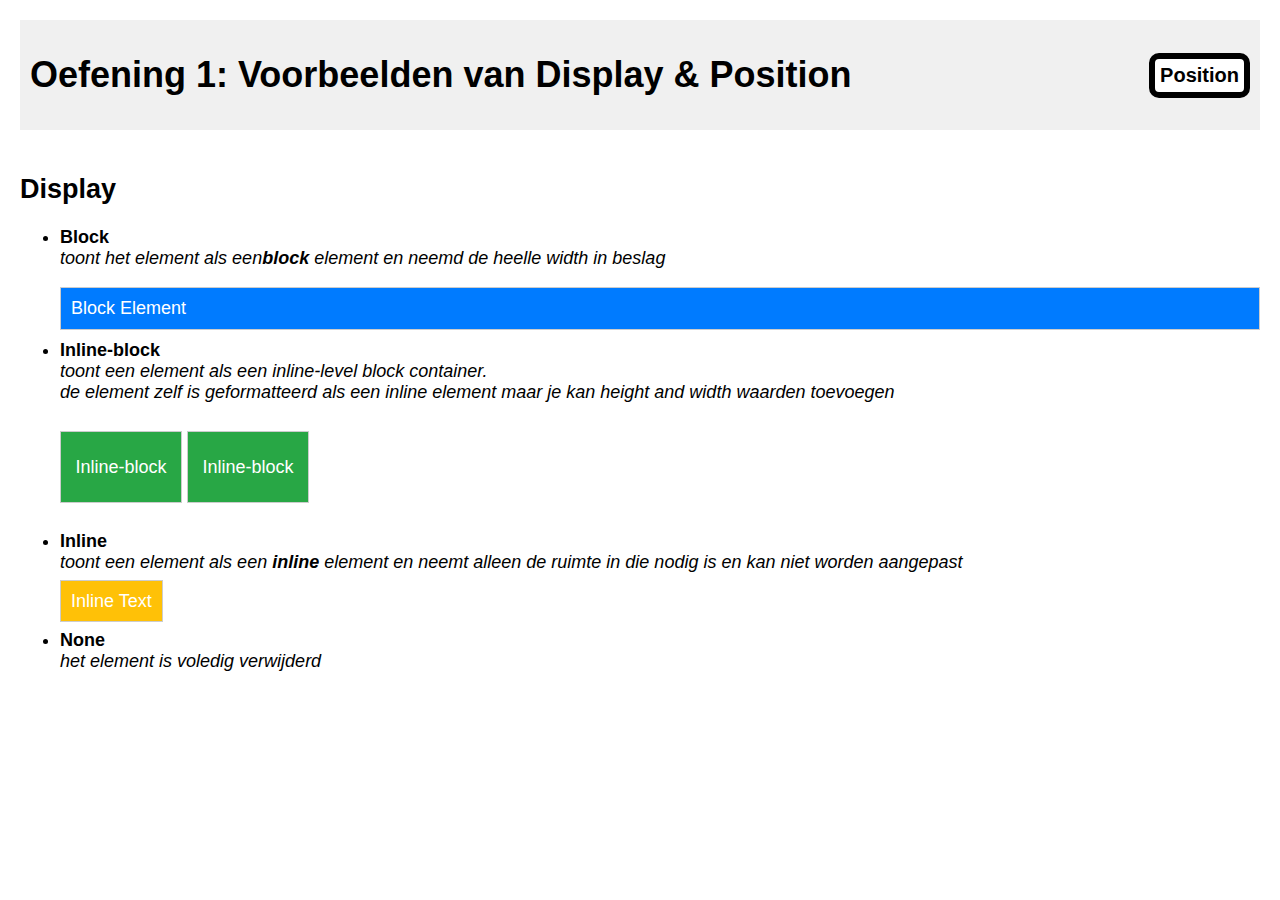
<file: index.html>
<!doctype html>
<html>
<head>
<meta charset="UTF-8" />
<meta name="viewport" content="width=device-width" />
<link rel="icon" href="foto/logo.png" />
<link rel="stylesheet" type="text/css" href="Untitled-1.css">
<title>Display</title>
</head>
<body>
<div class="balk">
    <h1>Oefening 1: Voorbeelden van Display & Position</h1>
    <a href="Untitled-2.html">Position</a> 
</div>
<br>
<h2>Display</h2>
<ul>
    <strong><li>Block</li></strong>
        <em>toont het element als een<strong>block</strong> element en neemd de heelle width in beslag</em>
        <p>
            <div class="voorbeeld block-voorbeeld">Block Element</div>
            

    <strong><li>Inline-block</li></strong>
        <em>toont een element als een inline-level block container.
            <br> de element zelf is geformatteerd als een inline element maar je kan  height and width waarden toevoegen </em>
        <p>
            <div class="voorbeeld inline-block-voorbeeld">Inline-block 1</div>
            <div class="voorbeeld inline-block-voorbeeld">Inline-block 2</div>
        <p>
    <strong><li>Inline</li></strong>
        <em>toont een element als een  <strong>  inline </strong>  element en neemt alleen de ruimte in die nodig is en kan niet worden aangepast</em>
        <p>
            <span class="voorbeeld inline-voorbeeld">Inline Text</span>

    <strong><li>None</li></strong>
        <em>het element is voledig verwijderd</em>
</ul>
</body>
</html>
</file>
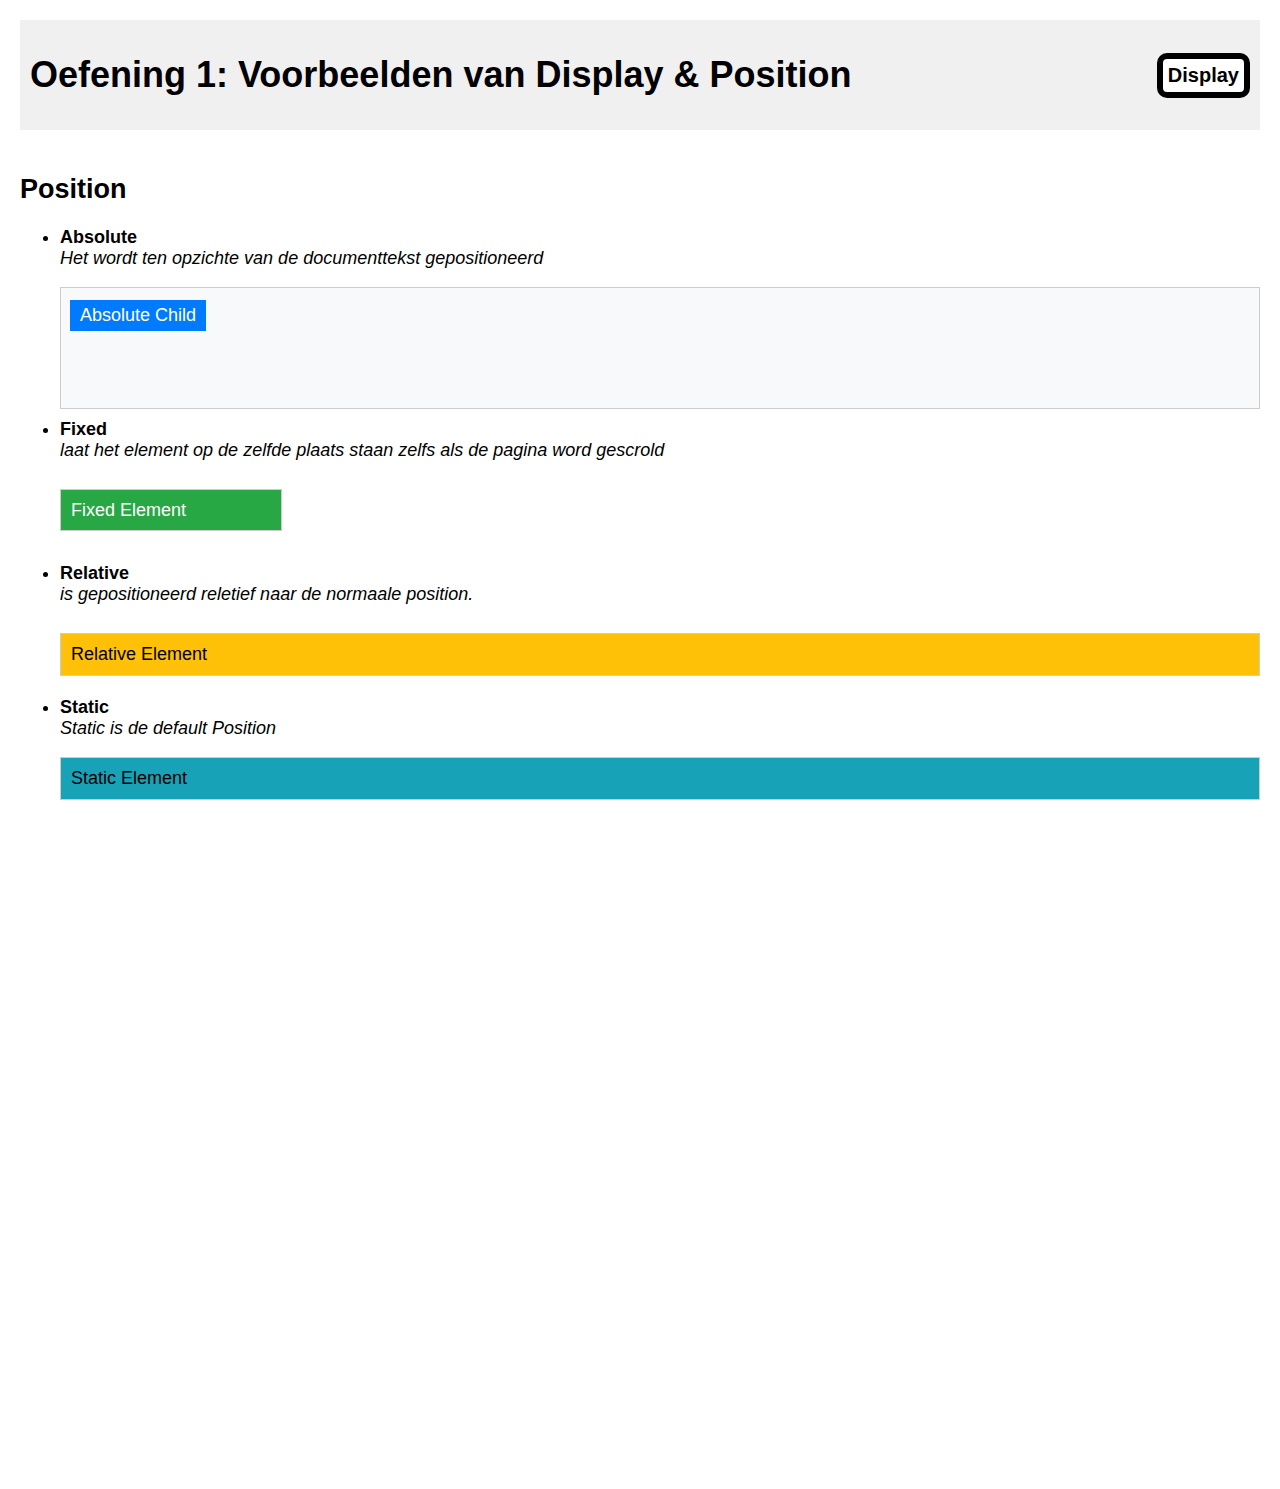
<file: Untitled-2.html>
<!doctype html>
<html>
<head>
<meta charset="UTF-8" />
<meta name="viewport" content="width=device-width" />
<link rel="icon" href="foto/logo.png" />
<link rel="stylesheet" type="text/css" href="Untitled-1.css">
<title>Position</title>
</head>
<body>
<div class="balk">
    <h1>Oefening 1: Voorbeelden van Display & Position</h1>
    <a href="Untitled-1.html">Display</a> 
</div>
<br>
<h2>Position</h2>
<ul>
    <strong><li>Absolute</li></strong>
        <em>Het wordt ten opzichte van de documenttekst gepositioneerd</em>
        <p> 
            <div class="voorbeeld absolute-parent"></div>
            
            <div class="absolute-child">Absolute Child</div>
        </div>

    <strong><li>Fixed</li></strong>
        <em>laat het element op de zelfde plaats staan zelfs als de pagina word gescrold</em>
        <p>
        
            
            <div class="voorbeeld fixed-voorbeeld">Fixed Element</div>
            <br>
            <br>
            <br>
            <br>
            
            
        </div>
    <strong><li>Relative</li></strong>
        <em> is gepositioneerd reletief naar de normaale position.</em>
        <p>
            <div class="voorbeeld relative-voorbeeld">Relative Element</div>
            <br>
    <strong><li>Static</li></strong>
        <em> Static is de default Position</em>
        <p>
            <div class="voorbeeld static-voorbeeld">Static Element</div>
</ul>
<br>
<br>
<br>
<br>
<br>
<br>
<br>
<br>
<br>
<br>
<br>
<br>
<br>
<br>
<br>
<br>
<br>
<br>
<br>
<br>
<br>
<br>
<br>
<br>
<br>
<br>
<br>
<br>
<br>
<br>
<br>
</body>
</html>
</file>
<file: Untitled-1.css>
.balk {
    display: flex;
    justify-content: space-between;
    align-items: center;
    padding: 10px;
    background-color: #f0f0f0;
}

a {
    padding: 5px;
    border-style: solid;
    border-width: 6px;
    border-color: rgb(0, 0, 0);
    background-color: rgb(255, 255, 255);
    border-radius: 10px;
    font-size: 20px;
    font-weight: bold;
    text-decoration: none;
    color: black;
}

a:hover {
    background-color: #e0e0e0;
}

body {
    font-size: large;
    margin: 20px;
    font-family: Arial, sans-serif;
}
.voorbeeld {
    padding: 10px;
    margin: 10px 0;
    border: 1px solid #ccc;
    background: #e9ecef;
}
.block-voorbeeld {
    display: block;
    background-color:#007BFF ;
    color: #fff;
}
.inline-block-voorbeeld {
    display: inline-block;
    width: 100px;
    height: 50px;
    text-align: center;
    vertical-align: middle;
    line-height: 50px;
    background-color:#28a745 ;
    color: #fff;
}
.inline-voorbeeld {
    display: inline;
    color: #fff;
    background-color: #ffc107;
}
.absolute-parent {
    position: relative;
    height: 100px;
    background: #f8f9fa;
}
.absolute-child {
    position: absolute;
    top: 300px;
    left: 70px;
    background: #007BFF;
    color: #fff;
    padding: 5px 10px;
   
    
}
.fixed-voorbeeld{
    position: fixed;
    background: #28a745;
    color: #fff;
    width: 200px;
    height: 20px;
    
}

.relative-voorbeeld {
    position: relative;
    top: 10px;
    background: #ffc107;
    padding: 10px;
}
.static-voorbeeld {
    position: static;
    background: #17a2b8;
    padding: 10px;
}
</file>
